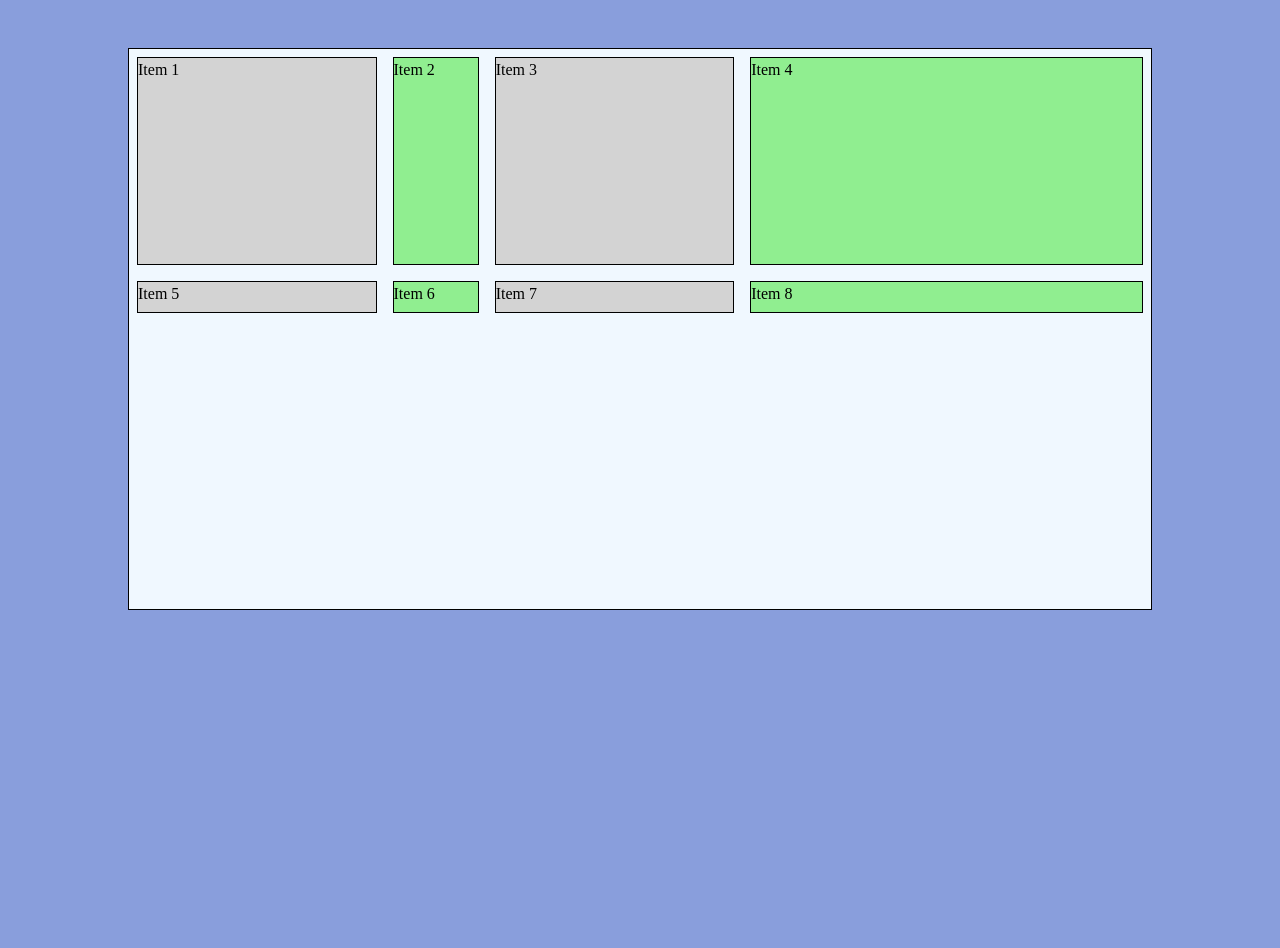
<file: grid-demo.html>
<!DOCTYPE html>
<html lang="en">
<head>
  <title>Flex and Grid</title>
  <link rel="stylesheet" href="css/reset.css" >
  <link rel="stylesheet" href="css/grid.css" >
</head>
<body>
  <main>
    <div class="container">
      <div>Item 1</div>
      <div>Item 2</div>
      <div>Item 3</div>
      <div>Item 4</div>
      <div>Item 5</div>
      <div>Item 6</div>
      <div>Item 7</div>
      <div>Item 8</div>
    </div>

  </main>
</body>
</html>
</file>
<file: css/grid.css>
* {
  box-sizing: border-box;
}
body {
  background-color: rgb(137, 158, 220);
}
main {
  background-color: aliceblue;
  width: 80%;
  margin: 3rem auto;
}


.container {
  border: 1px solid black;
  display: grid;
  grid-template-columns: 1fr 10% 1fr 40%;
  grid-template-rows: 14rem 3rem 6rem 6rem 6rem;
}

.container div {
  background-color: lightgray;
  margin: .5rem;
  border: 1px solid black;
}

div:nth-child(2n + 2){
  background-color: lightgreen;
}


/* flex demo  */
/* 
.container {
  border: 2px solid black;
  display: flex;
  flex-wrap: wrap; 
}


.container div {
  background-color: lightgrey;
  margin: .5rem;
  border: 1px solid black;
  flex: 1 1 20%;

  height: 7rem;
}

div:nth-child(2n + 2){
  flex: 0 1 10%;
  background-color: lightgreen;
}

div:nth-child(4n){
  flex: 3 0 40%;
  background-color: skyblue;
} */
</file>
